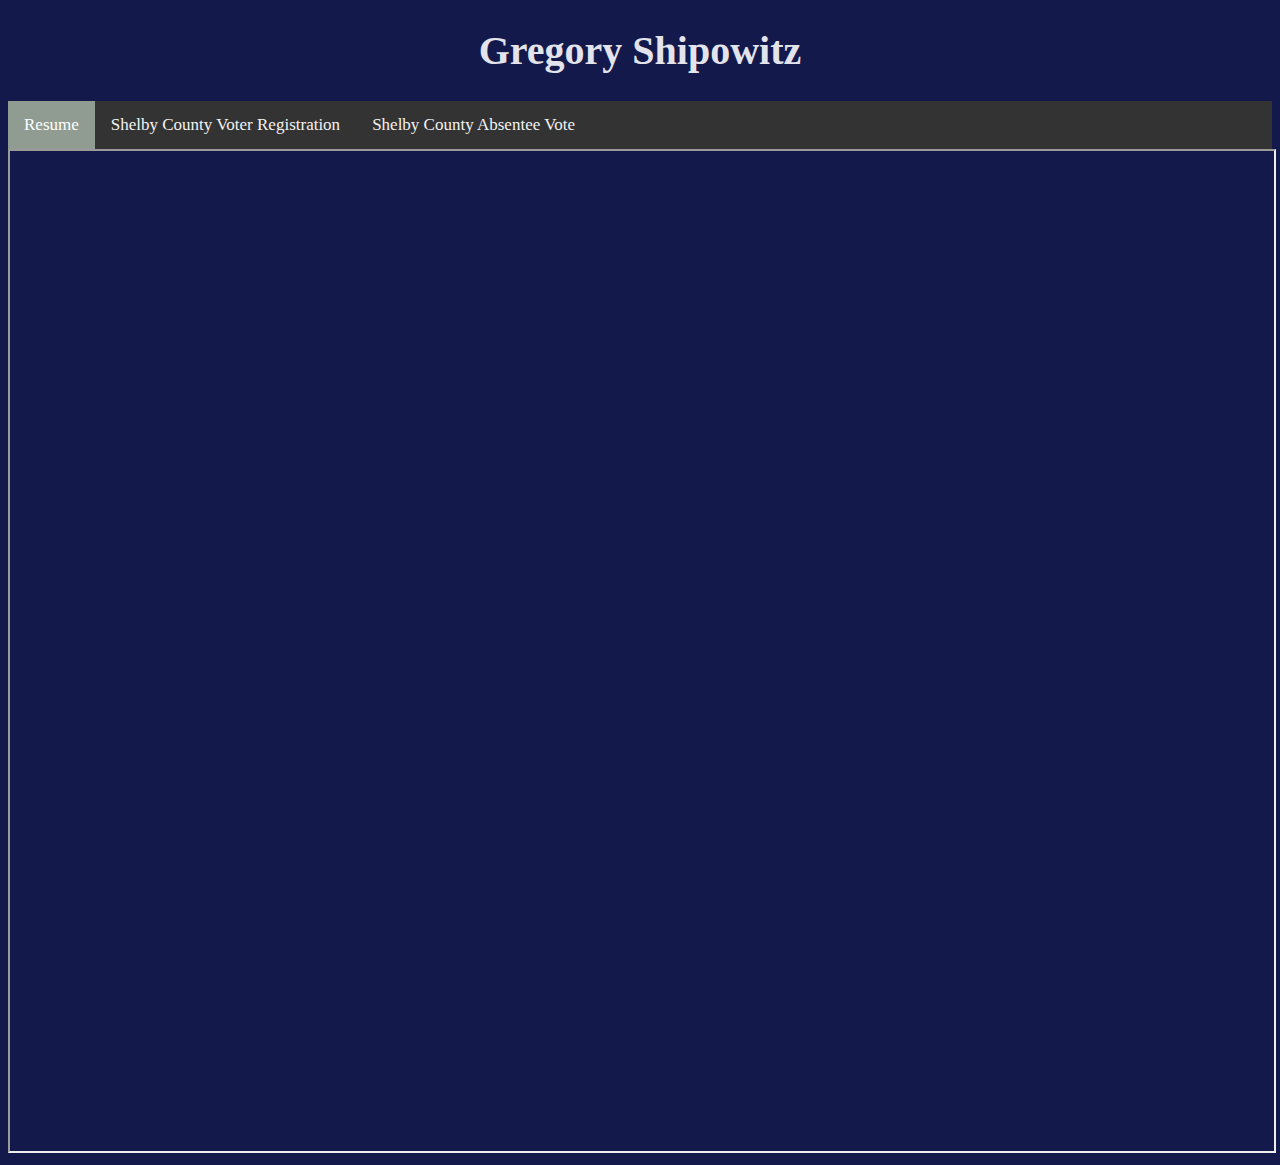
<file: index.html>
<!DOCTYPE html>
<html>
  <head>
    <title>Gregory Shipowitz</title>
    <link rel="stylesheet" href="mystyle.css">
    <meta name="viewport" content="width=device-width">
      <style>
        img {
          max-width: 100%;
        }
      </style>
  </head>

  

  <body>
  <h1><center>Gregory Shipowitz</center></h1>
    <div class="topnav">
      <!--<a href="index.html">Home</a>
      <a href="about.html">About</a>
      <a href="contact.html">Contact</a> -->
      <a class="active" href="index.html">Resume</a>
      <a href="https://www.shelbyvote.com/register-vote">Shelby County Voter Registration</a>
      <a href="https://www.shelbyvote.com/sites/default/files/documents/elections/2020/November/Absentee%20Request%20General%20Revision%201.pdf">Shelby County Absentee Vote</a>
    </div>
    
    <!-- <div>
         <a href="https://github.com/gmshipo245/gmshipo245.github.io/blob/master/GregoryShipowitzResume.pdf" target="_blank"><button id="resume" onclick="myFunction()">Download</button></a>
    </div> -->
    <!-- <h1>PDF Example</h1>
    <p>Open a PDF file <a href="GregoryShipowitzResume.pdf">example</a>.</p> -->
    <iframe src="GregoryShipowitzResume.pdf" width="100%" height="1000px">
    </iframe>
  </body>
</html>

<script>
  function myFunction() {
    document.getElementById("resume").bac
  }
</script>
</file>
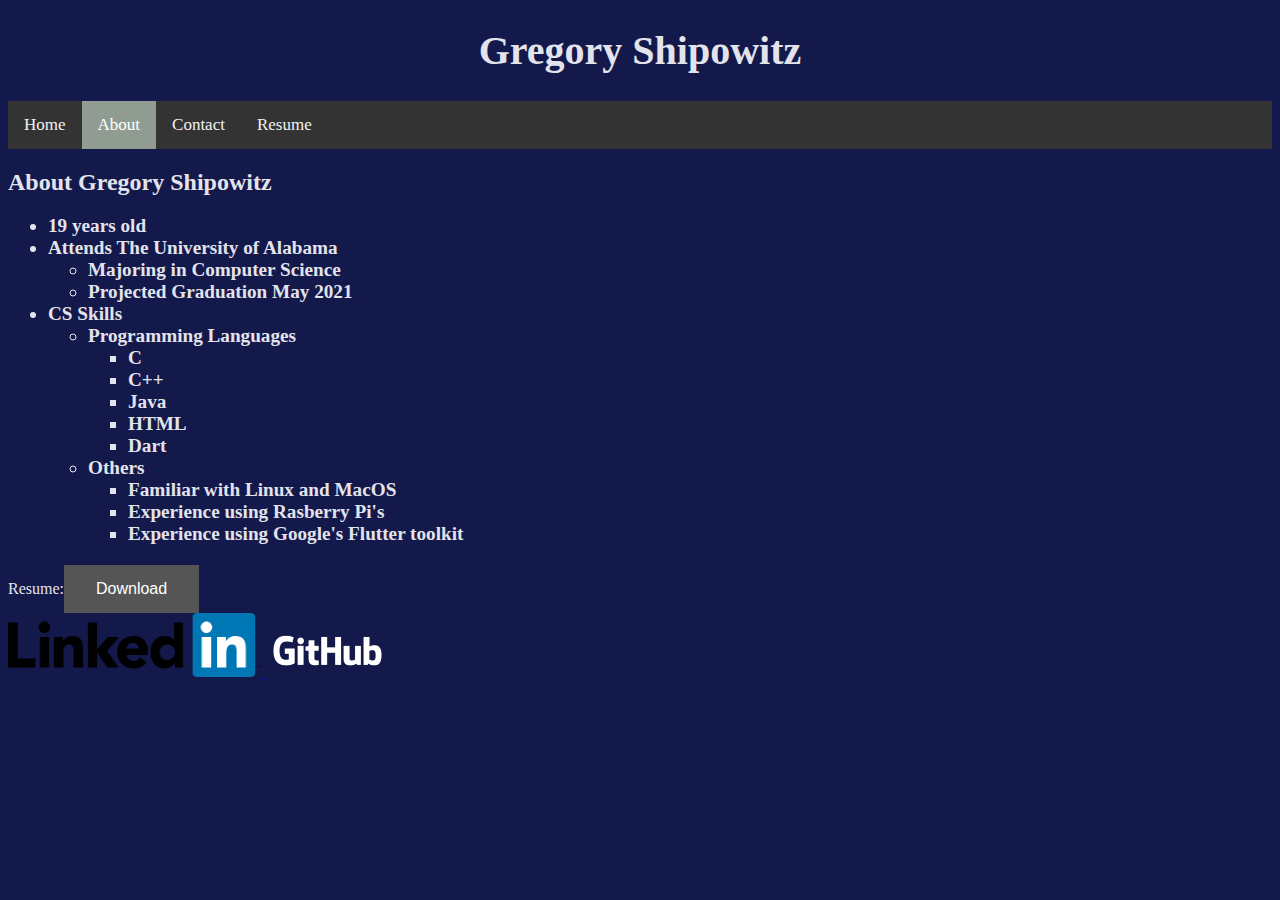
<file: about.html>
<!DOCTYPE html>
<html>
  <head>
    <title>Gregory Shipowitz</title>
    <link rel="stylesheet" href="mystyle.css">
    <meta name="viewport" content="width=device-width">
      <style>
        img {
          max-width: 100%;
        }
      </style>
  </head>

  

  <body>
  <h1><center>Gregory Shipowitz</center></h1>
    <div class="topnav">
      <a href="index.html">Home</a>
      <a class="active" href="#about">About</a>
      <a href="contact.html">Contact</a>
      <a href="resume.html">Resume</a>
    </div>
    <div id="about">
    <h2>About Gregory Shipowitz</h3>
    <h3>
      <ul>
      <li>19 years old</li>
      <li>Attends The University of Alabama</li>
      <ul>
        <li>Majoring in Computer Science</li>
        <li>Projected Graduation May 2021</li>
      </ul>
      <li>CS Skills</li>
      <ul>
        <li>Programming Languages</li>
        <ul>
          <li>C</li>
          <li>C++</li>
          <li>Java</li>
          <li>HTML</li>
          <li>Dart</li>
        </ul>
        <li>Others</li>
        <ul>
          <li>Familiar with Linux and MacOS</li>
          <li>Experience using Rasberry Pi's</li>
          <li>Experience using Google's Flutter toolkit</li>
        </ul>
      </ul>
      </h3>
      <li>Resume:<a href="GregoryShipowitzResume.pdf" target="_blank"><button>Download</button></a></li>
        <a href="https://www.linkedin.com/in/gshipo/" target="_blank"> <img border="0" alt="LinkedIn" src="images/linkedin_logo_package/full/Screen/2-Color/LinkedIn.png" width="253" height="64"/a>
	      <a href="https://github.com/gmshipo245?tab=repositories" target="_blank"> <img border="0" alt="GitHub" src="images/GitHub_Logo_White.png" width="125" height="51.25"/a>
      </ul>
    </div>
  </body>
</html>
</file>
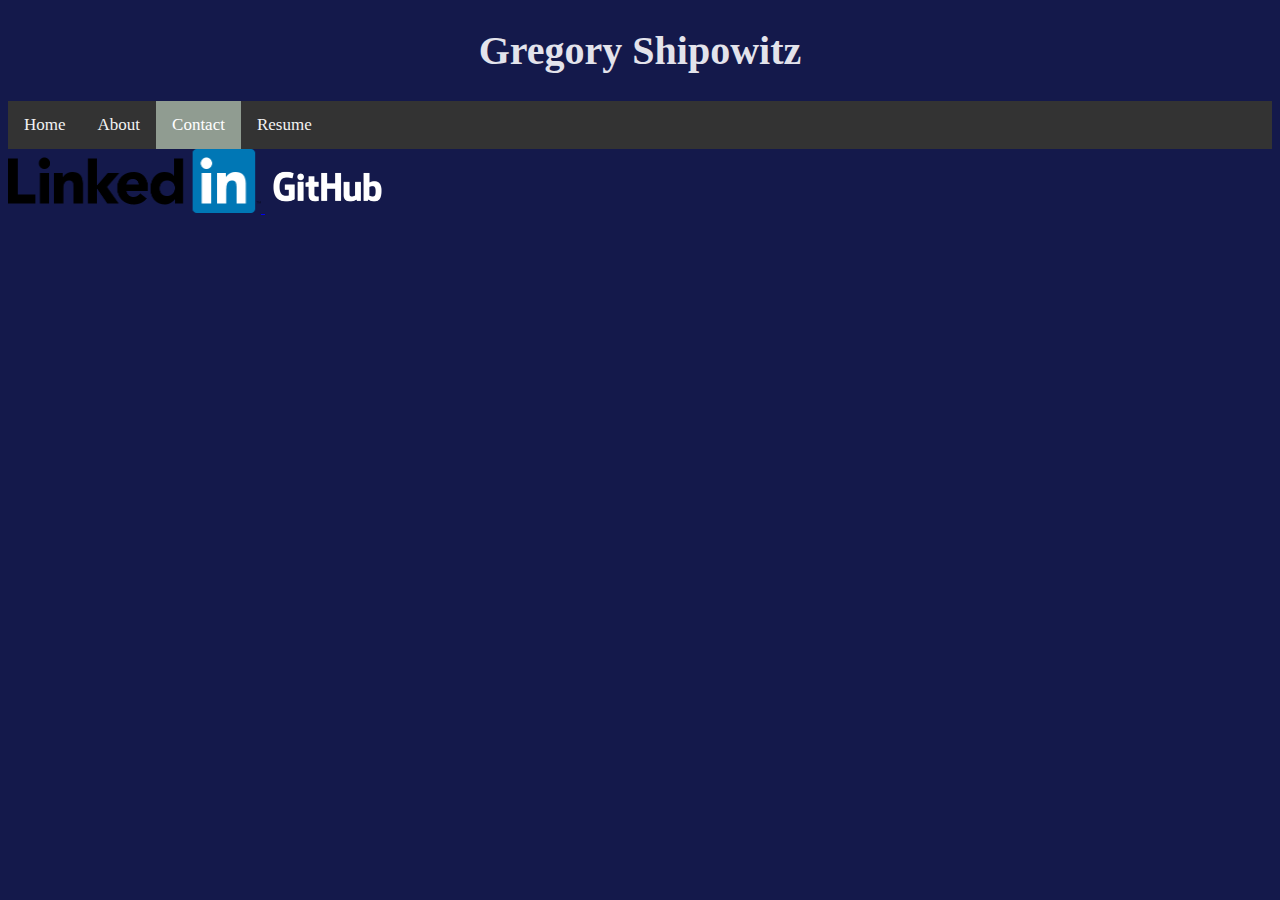
<file: contact.html>
<!DOCTYPE html>
<html>
  <head>
    <title>Gregory Shipowitz</title>
    <link rel="stylesheet" href="mystyle.css">
    <meta name="viewport" content="width=device-width">
      <style>
        img {
          max-width: 100%;
        }
      </style>
  </head>

  

  <body>
  <h1><center>Gregory Shipowitz</center></h1>
    <div class="topnav">
      <a href="index.html">Home</a>
      <a href="about.html">About</a>
      <a class="active" href="#contact">Contact</a>
      <a href="resume.html">Resume</a>
    </div>

    <a href="https://www.linkedin.com/in/gshipo/" target="_blank"> <img border="0" alt="LinkedIn" src="images/linkedin_logo_package/full/Screen/2-Color/LinkedIn.png" width="253" height="64"/a>
	  <a href="https://github.com/gmshipo245?tab=repositories" target="_blank"> <img border="0" alt="GitHub" src="images/GitHub_Logo_White.png" width="125" height="51.25"/a>
  </body>
</html>
</file>
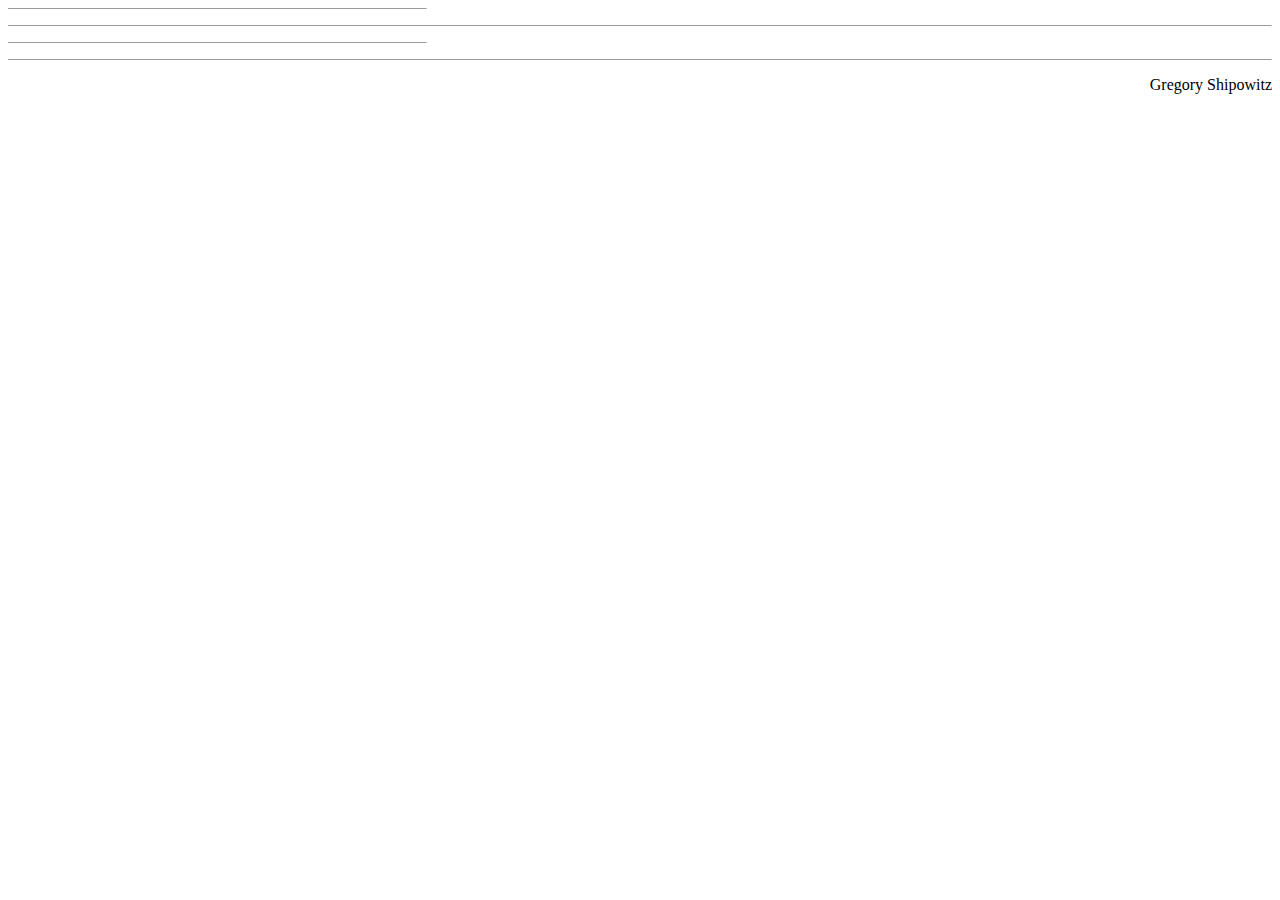
<file: FullResume.fld/header.html>
<html xmlns:v="urn:schemas-microsoft-com:vml"
xmlns:o="urn:schemas-microsoft-com:office:office"
xmlns:w="urn:schemas-microsoft-com:office:word"
xmlns:m="http://schemas.microsoft.com/office/2004/12/omml"
xmlns:mv="http://macVmlSchemaUri" xmlns="http://www.w3.org/TR/REC-html40">

<head>
<meta name=Title content="">
<meta name=Keywords content="">
<meta http-equiv=Content-Type content="text/html; charset=macintosh">
<meta name=ProgId content=Word.Document>
<meta name=Generator content="Microsoft Word 15">
<meta name=Originator content="Microsoft Word 15">
<link id=Main-File rel=Main-File href="../Full%20form%20resume.html">
<!--[if gte mso 9]><xml>
 <o:shapedefaults v:ext="edit" spidmax="2050"/>
</xml><![endif]--><!--[if gte mso 9]><xml>
 <o:shapelayout v:ext="edit">
  <o:idmap v:ext="edit" data="2"/>
 </o:shapelayout></xml><![endif]-->
</head>

<body lang=EN-US>

<div style='mso-element:footnote-separator' id=fs>

<p class=MsoNormal style='margin-bottom:0in;margin-bottom:.0001pt'><span
style='mso-special-character:footnote-separator'><![if !supportFootnotes]>

<hr align=left size=1 width="33%">

<![endif]></span></p>

</div>

<div style='mso-element:footnote-continuation-separator' id=fcs>

<p class=MsoNormal style='margin-bottom:0in;margin-bottom:.0001pt'><span
style='mso-special-character:footnote-continuation-separator'><![if !supportFootnotes]>

<hr align=left size=1>

<![endif]></span></p>

</div>

<div style='mso-element:endnote-separator' id=es>

<p class=MsoNormal style='margin-bottom:0in;margin-bottom:.0001pt'><span
style='mso-special-character:footnote-separator'><![if !supportFootnotes]>

<hr align=left size=1 width="33%">

<![endif]></span></p>

</div>

<div style='mso-element:endnote-continuation-separator' id=ecs>

<p class=MsoNormal style='margin-bottom:0in;margin-bottom:.0001pt'><span
style='mso-special-character:footnote-continuation-separator'><![if !supportFootnotes]>

<hr align=left size=1>

<![endif]></span></p>

</div>

<div style='mso-element:header' id=h1>

<p class=MsoHeader align=right style='text-align:right'>Gregory Shipowitz</p>

<p class=MsoHeader><o:p>&nbsp;</o:p></p>

</div>

<div style='mso-element:header' id=fh1>

<p class=MsoHeader><span style='mso-no-proof:yes'><!--[if gte vml 1]><v:rect
 id="Rectangle_x0020_7" o:spid="_x0000_s2049" alt="Header background rectangle"
 style='position:absolute;margin-left:560.8pt;margin-top:0;width:612pt;
 height:157.5pt;z-index:-251658752;visibility:visible;mso-width-percent:1000;
 mso-position-horizontal:right;mso-position-horizontal-relative:page;
 mso-position-vertical:top;mso-position-vertical-relative:page;
 mso-width-percent:1000;mso-height-relative:margin;v-text-anchor:middle'
 o:gfxdata="UEsDBBQABgAIAAAAIQDkmcPA+wAAAOEBAAATAAAAW0NvbnRlbnRfVHlwZXNdLnhtbJSRQU7DMBBF
90jcwfIWJQ5dIISSdEHaJSBUDjCyJ4nVZGx53NDeHictG4SKWNrj9//TuFwfx0FMGNg6quR9XkiB
pJ2x1FXyY7fNHqXgCGRgcISVPCHLdX17U+5OHlkkmriSfYz+SSnWPY7AufNIadK6MEJMx9ApD3oP
HapVUTwo7SgixSzOGbIuG2zhMESxOabrs0nCpXg+v5urKgneD1ZDTKJqnqpfuYADXwEnMj/ssotZ
nsglnHvr+e7S8JpWE6xB8QYhvsCYPJQJrHDlGqfz65Zz2ciZa1urMW8Cbxbqr2zjPing9N/wJmHv
OH2nq+WD6i8AAAD//wMAUEsDBBQABgAIAAAAIQAjsmrh1wAAAJQBAAALAAAAX3JlbHMvLnJlbHOk
kMFqwzAMhu+DvYPRfXGawxijTi+j0GvpHsDYimMaW0Yy2fr28w6DZfS2o36h7xP//vCZFrUiS6Rs
YNf1oDA78jEHA++X49MLKKk2e7tQRgM3FDiMjw/7My62tiOZYxHVKFkMzLWWV63FzZisdFQwt81E
nGxtIwddrLvagHro+2fNvxkwbpjq5A3wye9AXW6lmf+wU3RMQlPtHCVN0xTdPaoObMsc3ZFtwjdy
jWY5YDXgWTQO1LKu/Qj6vn74p97TRz7jutV+h4zrj1dvuhy/AAAA//8DAFBLAwQUAAYACAAAACEA
Z6rRE3sCAADtBAAADgAAAGRycy9lMm9Eb2MueG1srFTbbhMxEH1H4h8sv9NNopQtUTdV1CqAVJWK
FvV54vVehG/YTjbl6zn2Jm0pPCEUyZnxjOdy5syeX+y1YjvpQ29NxacnE86kEbbuTVvxb/frd2ec
hUimJmWNrPijDPxi+fbN+eAWcmY7q2rpGYKYsBhcxbsY3aIoguikpnBinTQwNtZrilB9W9SeBkTX
qphNJu+LwfraeStkCLi9Go18meM3jRTxS9MEGZmqOGqL+fT53KSzWJ7TovXkul4cyqB/qEJTb5D0
KdQVRWJb3/8RSvfC22CbeCKsLmzT9ELmHtDNdPKqm7uOnMy9AJzgnmAK/y+suNndetbXFS85M6Qx
oq8AjUyrJMNVLYMAXJ8kpTltSHxvvd2amvmjV4JwcGGBSHfu1h+0ADHhsW+8Tv/olO0z7I9PsMt9
ZAKXZVnO5hNMR8CGoU5mp3kwxfNz50P8KK1mSah4Sp7hpt11iEgJ16NLyhas6ut1r1RWfLu5VJ7t
CBxYl+mXasaT39yUYQMYPCtzJQQuNooiitIO6ATTckaqBclF9Dm3sSkDIo25ryh0Y44cdmSW7iNg
U72u+BkaQ+gxszLpmcwEPXSQMBxRS9LG1o8YjLcjY4MT6x6tX1OIt+RBUcCFtYtfcDTKonJ7kDjr
rP/5t/vkD+bAytkAyqOrH1vykjP12YBTH6bzedqRrMxPyxkU/9KyeWkxW31pgegUC+5EFpN/VEex
8VY/YDtXKStMZARyj/gdlMs4riL2W8jVKrthLxzFa3PnRAp+hPd+/0DeHeYfQZ0be1wPWryiweib
Xhq72kbb9Jkjz7hi+knBTmUeHPY/Le1LPXs9f6WWvwAAAP//AwBQSwMEFAAGAAgAAAAhAKqjp/rZ
AAAABgEAAA8AAABkcnMvZG93bnJldi54bWxMjt1KxDAQhe8F3yGM4I24ydYfpDZd/GFB8EZXH2C2
GZtiMolNulvf3qw3ejNwOIdvvmY1eyd2NKYhsIblQoEg7oIZuNfw/rY+vwGRMrJBF5g0fFOCVXt8
1GBtwp5fabfJvSgQTjVqsDnHWsrUWfKYFiESl+4jjB5ziWMvzYj7AvdOVkpdS48Dlw8WIz1Y6j43
k9egpvD0LCsZ3dcaz7B7uX+cotX69GS+uwWRac5/YzjoF3Voi9M2TGyScIVRdr/30FXVZclbDRfL
KwWybeR//fYHAAD//wMAUEsBAi0AFAAGAAgAAAAhAOSZw8D7AAAA4QEAABMAAAAAAAAAAAAAAAAA
AAAAAFtDb250ZW50X1R5cGVzXS54bWxQSwECLQAUAAYACAAAACEAI7Jq4dcAAACUAQAACwAAAAAA
AAAAAAAAAAAsAQAAX3JlbHMvLnJlbHNQSwECLQAUAAYACAAAACEAZ6rRE3sCAADtBAAADgAAAAAA
AAAAAAAAAAAsAgAAZHJzL2Uyb0RvYy54bWxQSwECLQAUAAYACAAAACEAqqOn+tkAAAAGAQAADwAA
AAAAAAAAAAAAAADTBAAAZHJzL2Rvd25yZXYueG1sUEsFBgAAAAAEAAQA8wAAANkFAAAAAA==
" fillcolor="#f7f7f7" stroked="f" strokeweight="1pt">
 <w:wrap anchorx="page" anchory="page"/>
</v:rect><![endif]--></span></p>

</div>

</body>

</html>
</file>
<file: mystyle.css>
body {
    /*font-family: Georgia, "Times New Roman",*/
    font-family: Andale Mono, Monospaced,
    Times, serif;
    color: rgb(227, 227, 235);
    background-color: #14194b
    /* background-image: url("images/art.png") */
}

h1 {
    font-size: 250%;
}
h3 {
    font-size: 120%;
}
/*h4 {*/
    /*font-family: Times, serif*/
/*}*/

/* Add a black background color to the top navigation */
.topnav {
  background-color: #333;
  overflow: hidden;
}

/* Style the links inside the navigation bar */
.topnav a {
  float: left;
  color: #f2f2f2;
  text-align: center;
  padding: 14px 16px;
  text-decoration: none;
  font-size: 17px;
}

/* Change the color of links on hover */
.topnav a:hover {
  background-color: #ddd;
  color: black;
}

/* Add a color to the active/current link */
.topnav a.active {
  background-color: rgb(144, 156, 145);
  color: white;
}

button{
  border: none;
  color: white;
  padding: 15px 32px;
  text-align: center;
  text-decoration: none;
  display: inline-block;
  font-size: 16px; 
  background-color: #555555;
}

button:hover{
  background-color: #ddd;
  color: black
}
</file>
